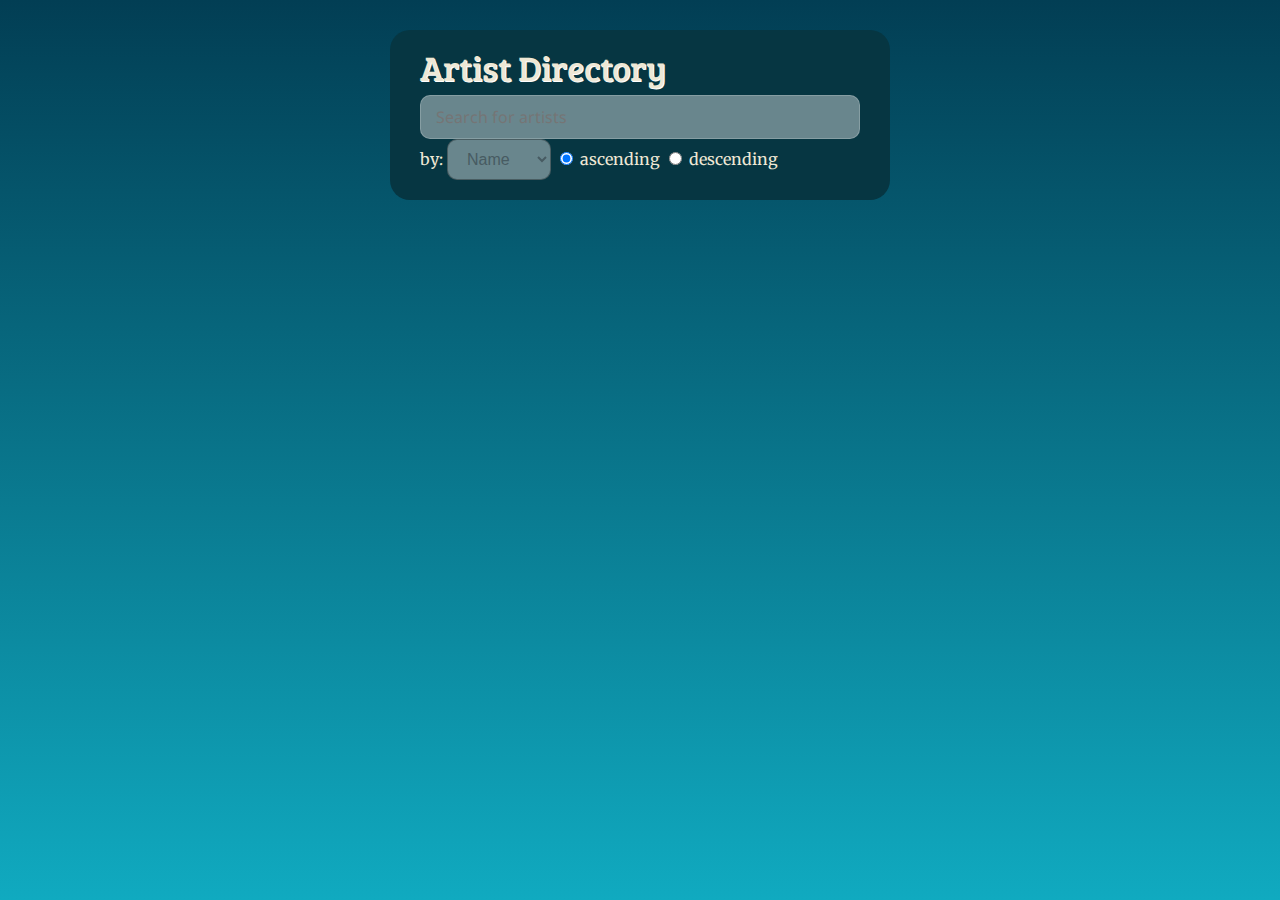
<file: angular/index.html>
<!doctype html>
<html lang="en" ng-app="myApp">
<head>
  <meta charset="UTF-8">
  <title>Angular Demo</title>
  <script src="lib/angular/angular.min.js"></script>
  <script src="lib/angular/angular-route.min.js"></script>
  <script src="lib/angular/angular-animate.min.js"></script>

  <script src="js/app.js"></script>
  <script src="js/controllers.js"></script>
  <link rel="stylesheet" href="css/style.css">
</head>
<body>
<div class="main" ng-view></div>
</body>
</html>
</file>
<file: angular/css/style.css>
/* @override 
  http://planetoftheweb.com/_/css/styles.css */

@import url("http://fonts.googleapis.com/css?family=Bree+Serif|Merriweather:400,300,700,900|Droid+Sans:400,700");

/* Reset Styles */

html, body, div, span, applet, object, iframe,
h1, h2, h3, h4, h5, h6, p, blockquote, pre,
a, abbr, acronym, address, big, cite, code,
del, dfn, em, img, ins, kbd, q, s, samp,
small, strike, strong, sub, sup, tt, var,
b, u, i, center,
dl, dt, dd, ol, ul, li,
fieldset, form, label, legend,
table, caption, tbody, tfoot, thead, tr, th, td,
article, aside, canvas, details, embed,
figure, figcaption, footer, header, hgroup,
menu, nav, output, ruby, section, summary,
time, mark, audio, video {
  margin: 0;
  padding: 0;
  border: 0;
  font: inherit;
  font-size: 100%;
  vertical-align: baseline; }

html {
  line-height: 1; }

ol, ul {
  list-style: none; }

table {
  border-collapse: collapse;
  border-spacing: 0; }

caption, th, td {
  text-align: left;
  font-weight: normal;
  vertical-align: middle; }

q, blockquote {
  quotes: none; }

  q:before, q:after, blockquote:before, blockquote:after {
    content: "";
    content: none; }

a img {
  border: none; }

article, aside, details, figcaption, figure, footer, header, hgroup, menu, nav, section, summary {
  display: block; }

* {
  -webkit-box-sizing: border-box;
  -moz-box-sizing: border-box;
  box-sizing: border-box; }


/* Base Styles */

.cf:before,
.cf:after {
    content: " "; /* 1 */
    display: table; /* 2 */
}

.cf:after {
    clear: both;
}

html {
  background-color: #023E54; 
  background-image: url(images/fallback-gradient.png); 
  background-image: -webkit-gradient(linear, 0% 0%, 0% 100%, from(#023E54), to(#10AAC0));
  background-image: -webkit-linear-gradient(top, #023E54, #10AAC0); 
  background-image: -moz-linear-gradient(top, #023E54, #10AAC0);
  background-image: -o-linear-gradient(top, #023E54, #10AAC0);
  min-height: 100%;
  height: auto;
}

body  {
  font-family: Merriweather, serif;
  font-size: 1rem;
  line-height: 160%;
  *zoom: 1;
}


h1, h2, h3, h4, h5, h6 {
  font-family: 'Bree Serif', serif;
  font-weight: normal;
  color: #475b62;
  text-shadow: 1px 1px rgb(255,255,255, 1);
}

a {
  color: #145266;
  font-family: Bree Serif, serif;
}

h1{
  color: #145266;
  font-size: 2.2rem;
  line-height: 100%;
  margin-bottom: 10px;
}

h2{ 
  font-size: 1.5rem;
  line-height: 90%;
  color: #c61c6f;
}

h3{ 
  margin-top: 0;
  color: #bd3613;
  line-height: 110%;
  margin-bottom: 5px;
}

p {
  line-height: 1.3rem;
  color: #475B62;
  margin-bottom: 10px;
  font-family: 'Merriweather';
}

a.small {
  line-height: 100%;
  font-size: .9rem;
}


/* Search Styles */

.search {
  background: #063642;
  color: #EEE8D5;
  width: 90%;
  min-width: 320px;
  max-width: 500px;
  margin: 0 auto;
  margin-top: 30px;
  border-radius: 20px;
  padding: 20px 30px;
  z-index: 20;
}

.search h1 {
  color: #EEE8D5;
}

.btn {
    display: inline-block;
    padding: 6px 12px;
    margin-bottom: 0;
    font-size: 1rem;
    line-height: 140%;
    text-align: center;
    text-decoration: none;
    white-space: nowrap;
    vertical-align: middle;
    cursor: pointer;
    border: 1px solid transparent;
    border-radius: 4px;
    background: #C61C6F;
    color: #FCF4DC;
    -webkit-user-select: none;
       -moz-user-select: none;
        -ms-user-select: none;
         -o-user-select: none;
            user-select: none;
}

.btn .btn-left {
  float: left;
}

.btn .btn-right {
  float: right;
}

.btn:hover {
    background: #09576D;
}

.search label {
  display: none;
}

.search input {
  font-family: 'Droid Sans', sans-serif;
  width: 100%;
  padding: 10px 0 10px 15px;
  font-size: 1rem;
  color: #475B62;
  background: rgba(255,255,255,0.4);
  border: 1px solid rgba(255,255,255,0.2);
  border-radius: 10px;
  outline: 0;
}

.search .formgroup input {
  border: 1px solid rgba(0,0,0,0.3);
  display: inline;
  width: auto;
}

.search label.formgroup {
  display: inline;
  width: auto;
}

.search select {
  display: inline;
  padding: 10px 0 10px 15px;
  font-size: 1rem;
  color: #475B62;
  background: rgba(255,255,255,0.4);
  border: 1px solid rgba(0,0,0,0.3);
  border-radius: 10px;
  outline: 0;
}

/* Artist List Styles */

.artistlist {
  background: #EEE8D5;
  width: 50%;
  min-width: 290px;
  max-width:350px;
  margin: 0 auto;
  margin-bottom: 30px;
  border-radius: 0 0 20px 20px;
  opacity: .95;
  z-index: 10;
}

.artistlist ul {
  margin: 0;
  padding: 0;
  background: #FDF6E3;
}

.artistlist li {
  margin: 0;
  padding: 10px 10px 0 10px;
  border-bottom: 1px dotted black;
  opacity: .9;
  -webkit-transition: all 0.3s ease-out;
  -moz-transition: all 0.3s ease-out;
  -o-transition: all 0.3s ease-out;
  transition: all 0.3s ease-out;
}

.artistlist a {
  display: block;
  text-decoration: none;
}

.artistlist li:hover {
  background: #FDF6E3;
  opacity: 1;
  -webkit-transform: scale(1.2);
  -moz-transform: scale(1.2);
  -ms-transform: scale(1.2);
  transform: scale(1.2);
}

.artist img {
  display: block;
  float: left;
  width: 60px;
  -webkit-border-radius: 12px;
  border-radius: 12px;
  margin-right: 10px;
  margin-bottom: 10px;
}

.artist info {
  display: block;
  float: left;
  padding-left: 120px !important;
}

.artist:last-child {
  border-bottom:none;
}

.artistinfo {
  font-size: 1.1em;
  line-height: 160%;
  background: #EEE8D5;
  color: #0F4150;
  width: 90%;
  min-width: 320px;
  max-width: 620px;
  margin: 0 auto;
  margin-top: 30px;
  margin-bottom: 30px;
  padding: 20px 30px;
  border-radius: 10px;
  z-index: 20;
} 

.artistinfo h1{
  font-size: 1.8em;
  margin-bottom: 0;
} 

.artistinfo img {
  width: 40%;
  max-width: 130px;
  border-radius: 20px;
}

.artist.ng-enter.ng-enter-active,
.artist.ng-leave {
  opacity: 1;
  height: 80px;
  overflow: hidden;
}

.artist.ng-leave.ng-leave-active,
.artist.ng-enter {
  opacity: 0;
  height: 0;
  overflow: hidden;
}
</file>
